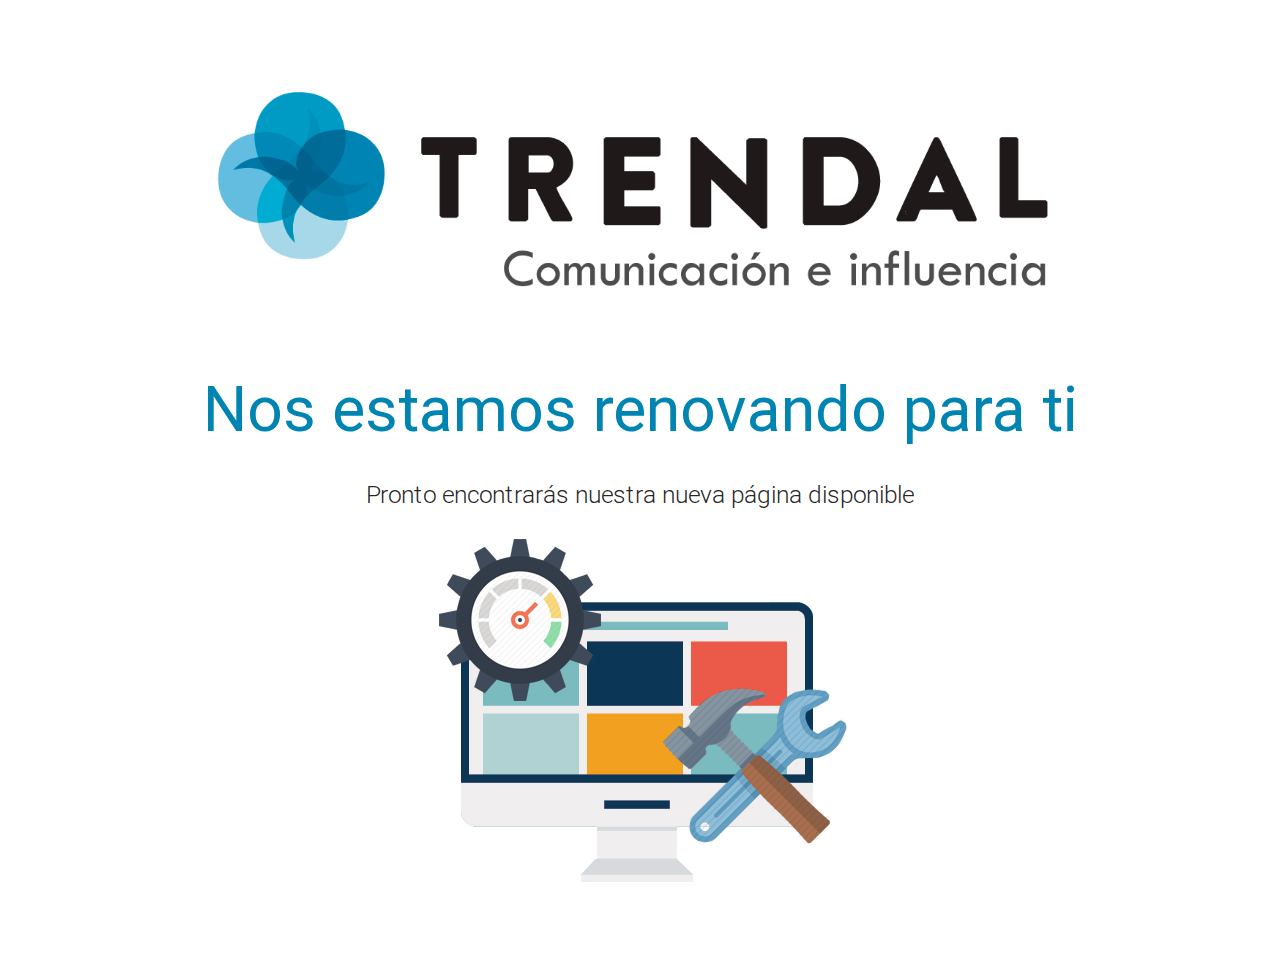
<file: enmantenimiento/index.html>
<!DOCTYPE html>
<html lang="en">
<head>
  <meta http-equiv="Content-Type" content="text/html; charset=UTF-8"/>
  <meta name="viewport" content="width=device-width, initial-scale=1, maximum-scale=1.0"/>
  <title>TRENDAL - Comunicación e influencia</title>

  <!-- CSS  -->
  <link href="https://fonts.googleapis.com/icon?family=Material+Icons" rel="stylesheet">
  <link href="css/materialize.css" type="text/css" rel="stylesheet" media="screen,projection"/>
  <link href="css/style.css" type="text/css" rel="stylesheet" media="screen,projection"/>
</head>
<body>

  <div class="section no-pad-bot" id="index-banner">
    <div class="container">
        <br><br>
      <div class="row">

        <div class="col s12">
            <img class="responsive-img" src="img/logo.png" alt="" />

      </div>
      <h1 class="header center blue-text">Nos estamos renovando para ti</h1>
      <div class="row center">
        <h5 class="header col s12 light">Pronto encontrarás nuestra nueva página disponible</h5>

      </div>
      <div class="row center">
        <img class="responsive-img" src="img/website-maintenance.png" align="middle" alt="" />
      </div>
      <br><br>

    </div>
  </div>





  <!--  Scripts-->
  <script src="https://code.jquery.com/jquery-2.1.1.min.js"></script>
  <script src="js/materialize.js"></script>
  <script src="js/init.js"></script>

  </body>
</html>
</file>
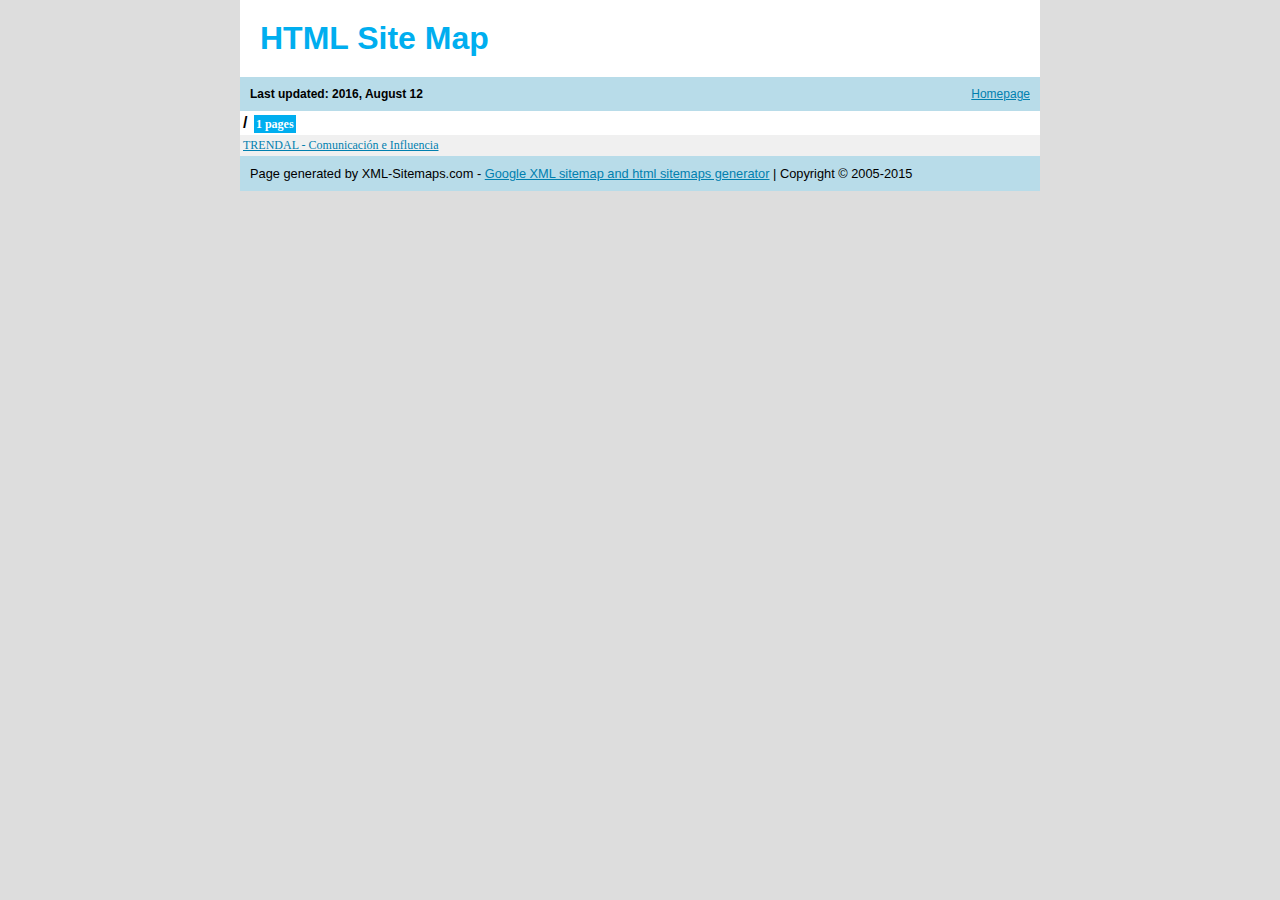
<file: sitemap.html>
<!DOCTYPE html PUBLIC "-//W3C//DTD XHTML 1.0 Transitional//EN" "http://www.w3.org/TR/xhtml1/DTD/xhtml1-transitional.dtd">
<html>
<head>
<title>Site Map  Page 1 - Generated by www.xml-sitemaps.com</title>
<meta http-equiv="Content-type" content="text/html; charset=utf-8" />
<style type="text/css">
body {
background-color: #DDD;
font: normal 80%  "Trebuchet MS", "Helvetica", sans-serif;
margin:0;
text-align:center;
}
#cont{
margin:auto;
width:800px;
text-align:left;
}
a:link,a:visited {
color: #0180AF;
text-decoration: underline;
}
a:hover {
color: #666;
}
h1 {
background-color:#fff;
padding:20px;
color:#00AEEF;
text-align:left;
font-size:32px;
margin:0px;
}
h3 {
font-size:12px;
background-color:#B8DCE9;
margin:0px;
padding:10px;
}
h3 a {
float:right;
font-weight:normal;
display:block;
}
th {
text-align:center;
background-color:#00AEEF;
color:#fff;
padding:4px;
font-weight:normal;
font-size:12px;
}
td {
font-size:12px;
padding:3px;
text-align:left;
}
tr {background: #fff}
tr:nth-child(odd) {background: #f0f0f0}
#footer {
background-color:#B8DCE9;
padding:10px;
}
.pager,.pager a {
background-color:#00AEEF;
color:#fff;
padding:3px;
}
.lhead {
background-color:#fff;
padding:3px;
font-weight:bold;
font-size:16px;
}
.lpart {
background-color:#f0f0f0;
padding:0px;
}
.lpage {
font:normal 12px verdana;
}
.lcount {
background-color:#00AEEF;
color:#fff;
padding:2px;
margin:2px;
font:bold 12px verdana;
}
a.aemphasis {
color:#009;
font-weight:bold;
}
</style>

</head>
<body>
<div id="cont">
<h1>HTML Site Map</h1>
<h3><a href="http://trendal.com.mx">Homepage</a>
Last updated: 2016, August 12
</h3>


<table cellpadding="0" cellspacing="0" border="0" width="100%">

<tr valign="top">
<td class="lpart" colspan="100"><div class="lhead">/
<span class="lcount">1 pages</span></div>

<table cellpadding="0" cellspacing="0" border="0" width="100%">

<tr><td class="lpage"><a href="http://trendal.com.mx/" title="TRENDAL - Comunicación e Influencia">TRENDAL - Comunicación e Influencia</a></td></tr>
</table>
</td>
</tr>

</table>


<!--
Please note:
You are not allowed to remove the copyright notice below.
Thank you!
www.xml-sitemaps.com
-->
<div id="footer">
Page generated by XML-Sitemaps.com - <a target="_blank" href="https://www.xml-sitemaps.com">Google XML sitemap and html sitemaps generator</a>
|
Copyright &copy; 2005-2015

</div>
</div>
</body>
</html>
</file>
<file: enmantenimiento/css/style.css>
/* Custom Stylesheet */
/**
 * Use this file to override Materialize files so you can update
 * the core Materialize files in the future
 *
 * Made By MaterializeCSS.com
 */

.icon-block {
  padding: 0 15px;
}
.icon-block .material-icons {
	font-size: inherit;
}
</file>
